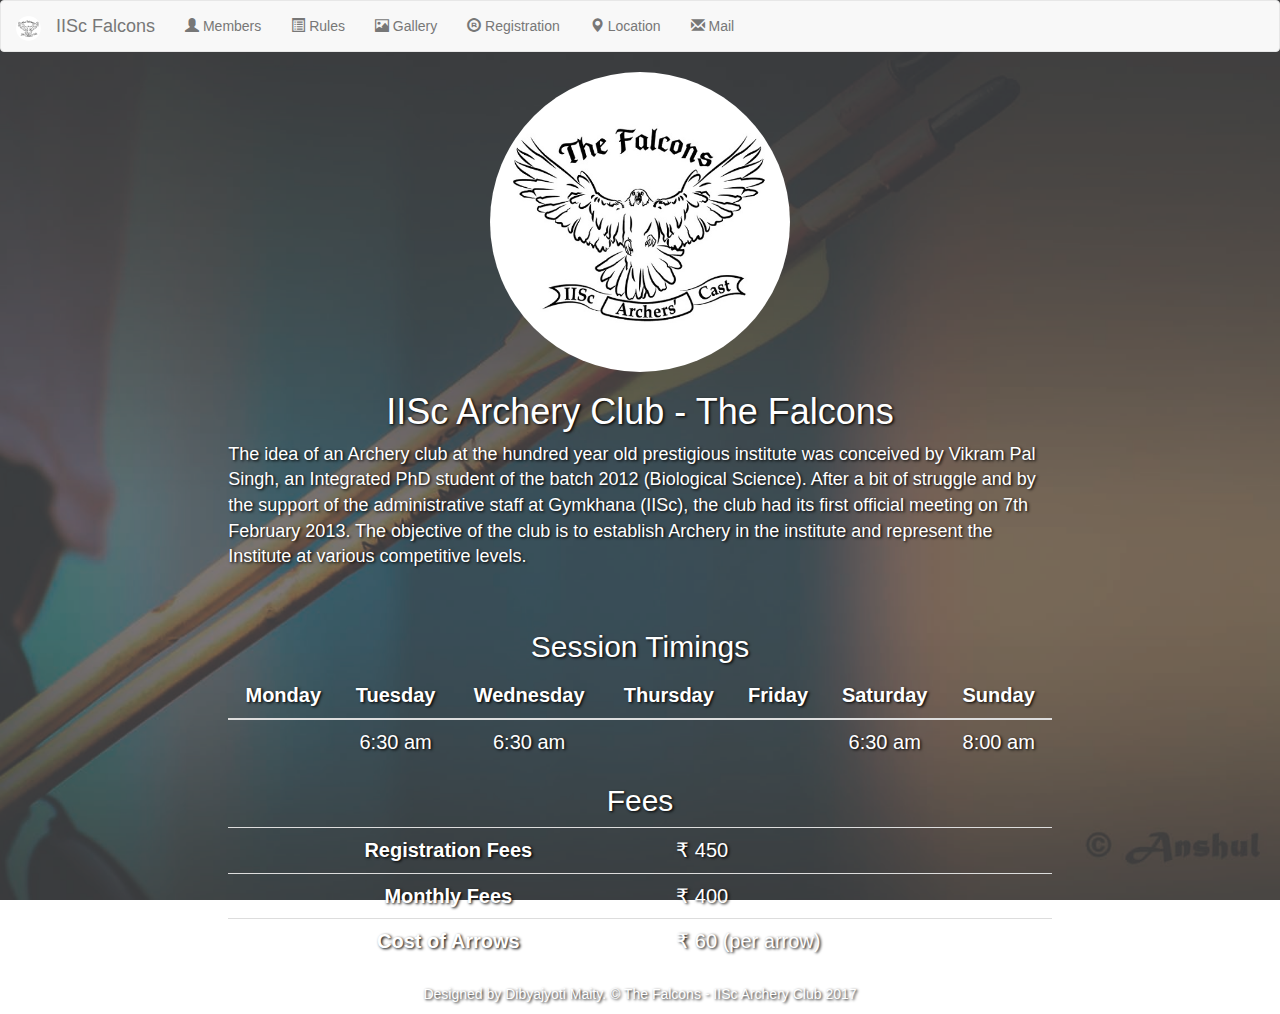
<file: index.html>
<!DOCTYPE html>
<html lang="en">

<head>
  <title>IISc Archery Club</title>
  <meta charset="utf-8">
  <link rel="icon" href="images/icon.png">
  <meta name="viewport" content="width=device-width, initial-scale=1">
  <link rel="stylesheet" href="https://maxcdn.bootstrapcdn.com/bootstrap/3.3.7/css/bootstrap.min.css">
  <script src="https://ajax.googleapis.com/ajax/libs/jquery/3.1.1/jquery.min.js"></script>
  <script src="https://maxcdn.bootstrapcdn.com/bootstrap/3.3.7/js/bootstrap.min.js"></script>
  <link rel="stylesheet" href="my_style.css">
</head>

<body>
  <nav class="navbar navbar-default">
    <div class="container-fluid">
      <div class="navbar-header">
        <a class="navbar-brand" href="./index.html">
          <img src="images/icon.png" alt="Logo" width="25" height="25">
        </a>
        <a class="navbar-brand" href="./index.html">IISc Falcons</a>
        <button type="button" class="navbar-toggle pull-right" data-toggle="collapse" data-target="#myNavbar">
          <span class="icon-bar"></span>
          <span class="icon-bar"></span>
          <span class="icon-bar"></span>
        </button>
      </div>
      <div class="collapse navbar-collapse" id="myNavbar">
        <ul class="nav navbar-nav">
          <li><a href="./members.html"><span class="glyphicon glyphicon-user"></span> Members</a></li>
          <li><a href="./rules.html"><span class="glyphicon glyphicon-list-alt"></span> Rules</a></li>
          <li><a href="./gallery.html"><span class="glyphicon glyphicon-picture"></span> Gallery</a></li>
          <li><a href="./registration.html"><span class=" glyphicon glyphicon-registration-mark"></span> Registration</a></li>
          <li><a href="./location.html"><span class="glyphicon glyphicon-map-marker"></span> Location</a></li>
          <li><a href="mailto:iiscfalcons@gmail.com"><span title="iiscfalcons@gmail.com"><span class="glyphicon glyphicon-envelope"></span> Mail</span></a></li>
        </ul>
      </div>
    </div>
  </nav>
  <div class="col-md-8 col-md-offset-2 white">
    <img class="img-circle center-block" src="images/falcons.png" alt="Logo" width="300" height="300">
    <h1 class="text-center">IISc Archery Club - The Falcons</h1>
    <p>
      The idea of an Archery club at the hundred year old prestigious institute was conceived by Vikram Pal Singh, an Integrated PhD student of the batch 2012 (Biological Science). After a bit of struggle and by the support of the administrative staff at Gymkhana (IISc), the club had its first official meeting on 7th February 2013. The objective of the club is to establish Archery in the institute and represent the Institute at various competitive levels.
    </p>
    <div class="col-xs-12" style="height:50px;"></div>
    <h2 class="text-center">Session Timings</h2>
    <div class="visible-sm visible-md visible-lg">
      <table class="table">
        <thead>
          <tr>
            <th class="text-center responsive_font_size">Monday</th>
            <th class="text-center responsive_font_size">Tuesday</th>
            <th class="text-center responsive_font_size">Wednesday</th>
            <th class="text-center responsive_font_size">Thursday</th>
            <th class="text-center responsive_font_size">Friday</th>
            <th class="text-center responsive_font_size">Saturday</th>
            <th class="text-center responsive_font_size">Sunday</th>
          </tr>
        </thead>
        <tbody>
          <tr>
            <td></td>
            <td class="text-center responsive_font_size">6:30 am</td>
            <td class="text-center responsive_font_size">6:30 am</td>
            <td></td>
            <td></td>          
            <td class="text-center responsive_font_size">6:30 am</td>
            <td class="text-center responsive_font_size">8:00 am</td>
          </tr>
        </tbody>
      </table>
      </div>
      <div class="hidden-sm hidden-md hidden-lg">
      <table class="table">
        <thead>
          <tr>
            <th class="text-center responsive_font_size">Mon</th>
            <th class="text-center responsive_font_size">Tue</th>
            <th class="text-center responsive_font_size">Wed</th>
            <th class="text-center responsive_font_size">Thr</th>
            <th class="text-center responsive_font_size">Fri</th>
            <th class="text-center responsive_font_size">Sat</th>
            <th class="text-center responsive_font_size">Sun</th>
          </tr>
        </thead>
        <tbody>
          <tr>
            <td></td>
            <td class="text-center responsive_font_size">6:30 am</td>
            <td class="text-center responsive_font_size">6:30 am</td>
            <td></td>
            <td></td>          
            <td class="text-center responsive_font_size">6:30 am</td>
            <td class="text-center responsive_font_size">8:00 am</td>
          </tr>
        </tbody>
      </table>
      </div>
    <h2 class="text-center">Fees</h2>
      <table class="table">
        <tbody>
          <tr>
            <th class="text-center responsive_font_size">Registration Fees</th>
            <td class="responsive_font_size">₹ 450</td>
          </tr>
          <tr>
            <th class="text-center responsive_font_size">Monthly Fees</th>
            <td class="responsive_font_size">₹ 400</td>          
          </tr>
          <tr>
            <th class="text-center responsive_font_size">Cost of Arrows</th>
            <td class="responsive_font_size">₹ 60 (per arrow)</td>          
          </tr>
        </tbody>
      </table>
    <p class="text-center" id="copyright">Designed by Dibyajyoti Maity. © The Falcons - IISc Archery Club 2017</p>
  </div>
</body>
</html>
</file>
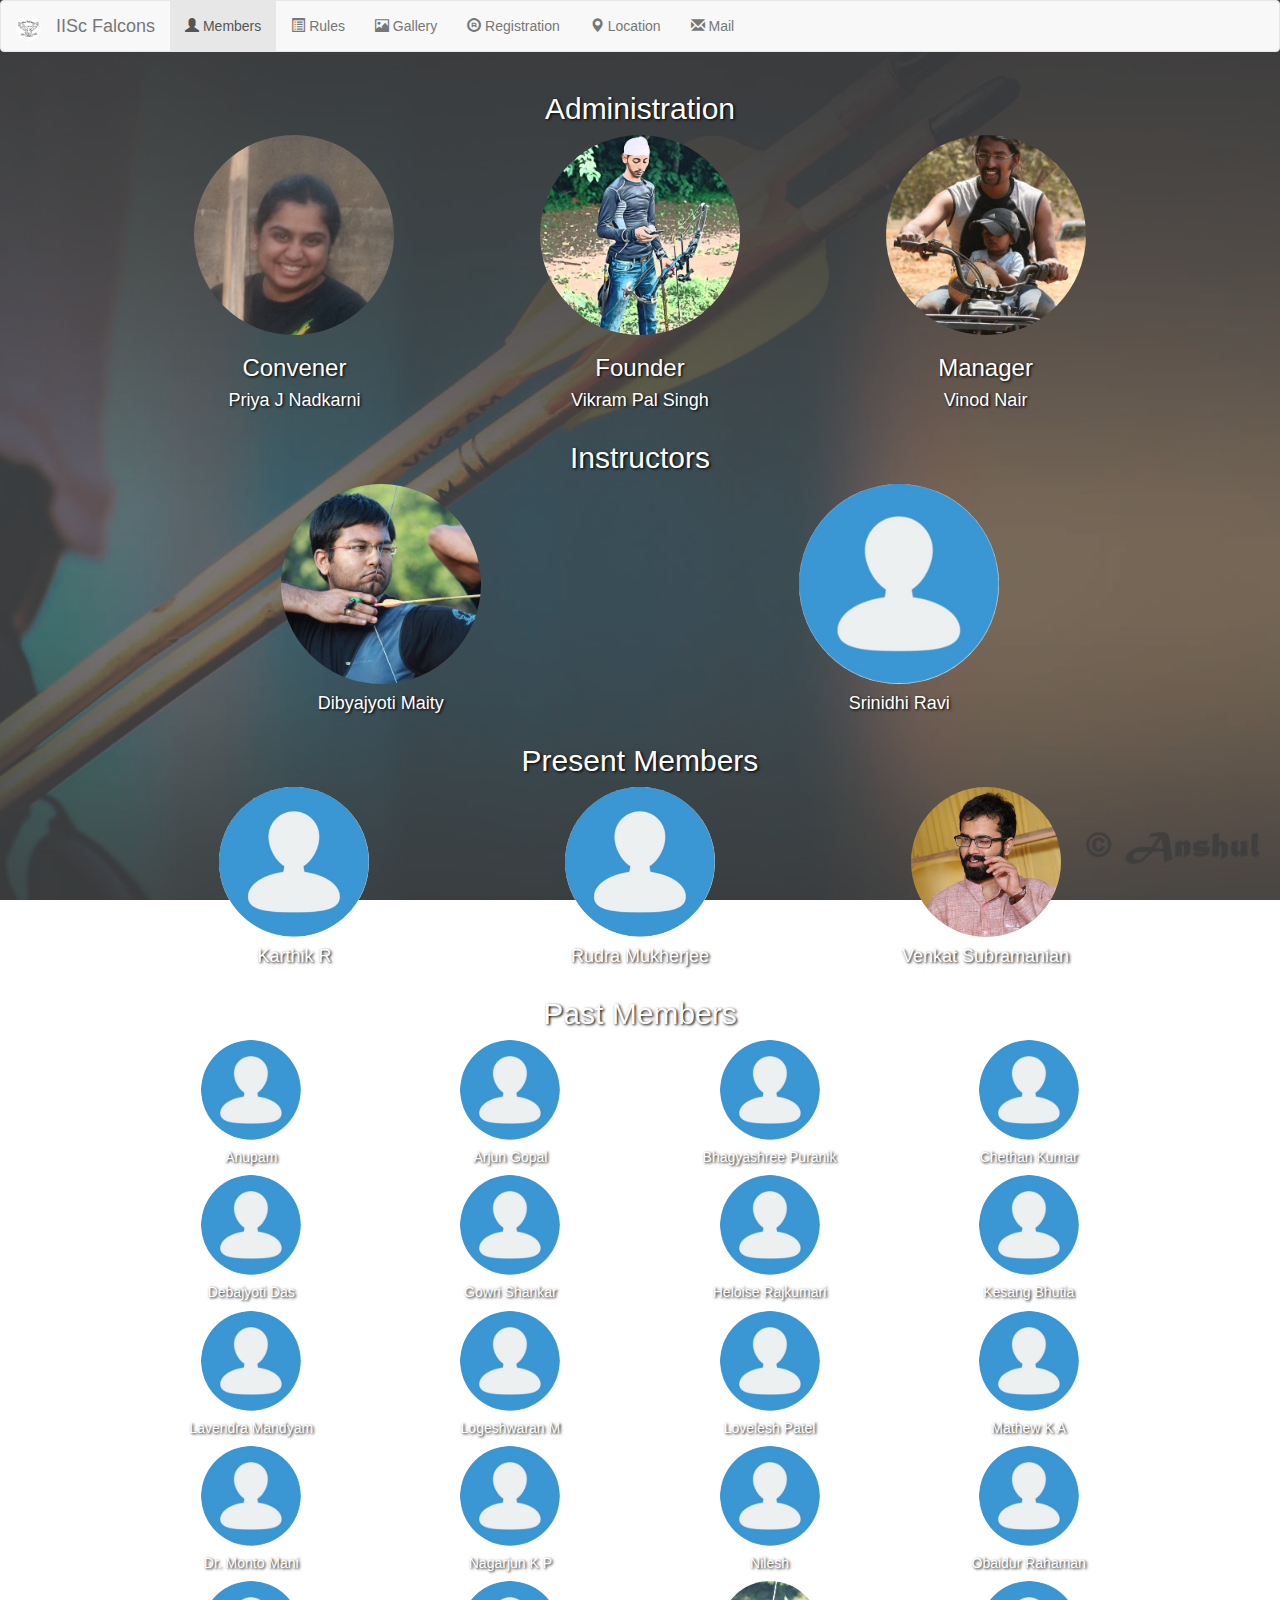
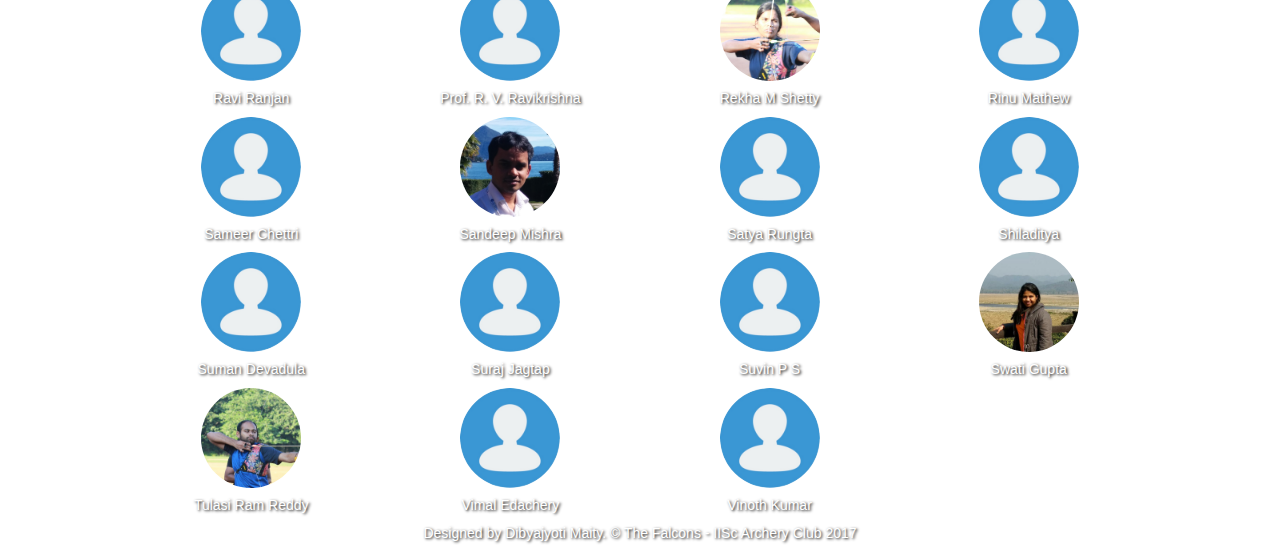
<file: members.html>
<!DOCTYPE html>
<html lang="en">

<head>
  <title>IISc Archery Club</title>
  <meta charset="utf-8">
  <link rel="icon" href="images/icon.png">
  <meta name="viewport" content="width=device-width, initial-scale=1">
  <link rel="stylesheet" href="https://maxcdn.bootstrapcdn.com/bootstrap/3.3.7/css/bootstrap.min.css">
  <script src="https://ajax.googleapis.com/ajax/libs/jquery/3.1.1/jquery.min.js"></script>
  <script src="https://maxcdn.bootstrapcdn.com/bootstrap/3.3.7/js/bootstrap.min.js"></script>
  <link rel="stylesheet" href="my_style.css">
</head>

<body>
  <nav class="navbar navbar-default">
    <div class="container-fluid">
      <div class="navbar-header">
        <a class="navbar-brand" href="./index.html">
          <img src="images/icon.png" alt="Logo" width="25" height="25">
        </a>
        <a class="navbar-brand" href="./index.html">IISc Falcons</a>
        <button type="button" class="navbar-toggle pull-right" data-toggle="collapse" data-target="#myNavbar">
          <span class="icon-bar"></span>
          <span class="icon-bar"></span>
          <span class="icon-bar"></span>
        </button>
      </div>
      <div class="collapse navbar-collapse" id="myNavbar">
        <ul class="nav navbar-nav">
          <li class="active"><a href="./members.html"><span class="glyphicon glyphicon-user"></span> Members</a></li>
          <li><a href="./rules.html"><span class="glyphicon glyphicon-list-alt"></span> Rules</a></li>
          <li><a href="./gallery.html"><span class="glyphicon glyphicon-picture"></span> Gallery</a></li>
          <li><a href="./registration.html"><span class=" glyphicon glyphicon-registration-mark"></span> Registration</a></li>
          <li><a href="./location.html"><span class="glyphicon glyphicon-map-marker"></span> Location</a></li>
          <li><a href="mailto:iiscfalcons@gmail.com"><span title="iiscfalcons@gmail.com"><span class="glyphicon glyphicon-envelope"></span> Mail</span></a></li>
        </ul>
      </div>
    </div>
  </nav>
  <div class="col-md-10 col-md-offset-1 white">
    <div class="row-fluid">
      <div class="col-sm-12"><h2 class="text-center">Administration</h2></div>
      <div class="col-md-4 col-sm-12">
        <img src="images/members/priya_j_nadkarni.jpg" class="img-circle center-block instructor" alt="Priya J Nadkarni">
        <h3 class="text-center">Convener</h3>
        <h4 class="text-center">Priya J Nadkarni</h4>
      </div>
      <div class="col-md-4 col-sm-6">
        <img src="images/members/vikram_pal_singh.jpg" class="img-circle center-block instructor" alt="Vikram Pal Singh">
        <h3 class="text-center">Founder</h3>
        <h4 class="text-center">Vikram Pal Singh</h4>
      </div>
      <div class="col-md-4 col-sm-6">
        <img src="images/members/vinod_nair.jpg" class="img-circle center-block instructor" alt="Vinod Nair">
        <h3 class="text-center">Manager</h3>
        <h4 class="text-center">Vinod Nair</h4>
      </div>

      <div class="col-sm-12"><h2 class="text-center">Instructors</h2></div>
      <div class="col-md-6 col-sm-6">
        <img src="images/members/dibyajyoti_maity.jpg" class="img-circle center-block instructor" alt="Dibyajyoti Maity">
        <h4 class="text-center">Dibyajyoti Maity</h4>
      </div>
      <div class="col-md-6 col-sm-6">
        <img src="images/members/default-user.jpg" class="img-circle center-block instructor" alt="Srinidhi Ravi">
        <h4 class="text-center">Srinidhi Ravi</h4>
      </div>

      <div class="col-sm-12"><h2 class="text-center">Present Members</h2></div>
      <div class="col-md-4 col-sm-6">
        <img src="images/members/default-user.jpg" class="img-circle center-block present-member" alt="Karthik R">
        <h4 class="text-center">Karthik R</h4>
      </div>
      <div class="col-md-4 col-sm-6">
        <img src="images/members/default-user.jpg" class="img-circle center-block present-member" alt="Rudra Mukherjee">
        <h4 class="text-center">Rudra Mukherjee</h4>
      </div>
      <div class="col-md-4 col-sm-12">
        <img src="images/members/venkat_subramanian.jpg" class="img-circle center-block present-member" alt="Venkat Subramanian">
        <h4 class="text-center">Venkat Subramanian</h4>
      </div>

      <div class="col-sm-12"><h2 class="text-center">Past Members</h2></div>
      <div class="col-md-3 col-sm-4">
        <img src="images/members/default-user.jpg" class="img-circle center-block past-member" alt="Anupam">
        <h5 class="text-center">Anupam</h5>
      </div>
      <div class="col-md-3 col-sm-4">
        <img src="images/members/default-user.jpg" class="img-circle center-block past-member" alt="Arjun Gopal">
        <h5 class="text-center">Arjun Gopal</h5>
      </div>
      <div class="col-md-3 col-sm-4">
        <img src="images/members/default-user.jpg" class="img-circle center-block past-member" alt="Bhagyashree Puranik">
        <h5 class="text-center">Bhagyashree Puranik</h5>
      </div>
      <div class="col-md-3 col-sm-4">
        <img src="images/members/default-user.jpg" class="img-circle center-block past-member" alt="Chethan Kumar">
        <h5 class="text-center">Chethan Kumar</h5>
      </div>
      <div class="col-md-3 col-sm-4">
        <img src="images/members/default-user.jpg" class="img-circle center-block past-member" alt="Debajyoti Das">
        <h5 class="text-center">Debajyoti Das</h5>
      </div>
      <div class="col-md-3 col-sm-4">
        <img src="images/members/default-user.jpg" class="img-circle center-block past-member" alt="Gowri Shankar">
        <h5 class="text-center">Gowri Shankar</h5>
      </div>
      <div class="col-md-3 col-sm-4">
        <img src="images/members/default-user.jpg" class="img-circle center-block past-member" alt="Heloise Rajkumari">
        <h5 class="text-center">Heloise Rajkumari</h5>
      </div>
      <div class="col-md-3 col-sm-4">
        <img src="images/members/default-user.jpg" class="img-circle center-block past-member" alt="Kesang Bhutia">
        <h5 class="text-center">Kesang Bhutia</h5>
      </div>
      <div class="col-md-3 col-sm-4">
        <img src="images/members/default-user.jpg" class="img-circle center-block past-member" alt="Lavendra Mandyam">
        <h5 class="text-center">Lavendra Mandyam</h5>
      </div>
      <div class="col-md-3 col-sm-4">
        <img src="images/members/default-user.jpg" class="img-circle center-block past-member" alt="Logeshwaran M">
        <h5 class="text-center">Logeshwaran M</h5>
      </div>
      <div class="col-md-3 col-sm-4">
        <img src="images/members/default-user.jpg" class="img-circle center-block past-member" alt="Lovelesh Patel">
        <h5 class="text-center">Lovelesh Patel</h5>
      </div>
      <div class="col-md-3 col-sm-4">
        <img src="images/members/default-user.jpg" class="img-circle center-block past-member" alt="Mathew K A">
        <h5 class="text-center">Mathew K A</h5>
      </div>
      <div class="col-md-3 col-sm-4">
        <img src="images/members/default-user.jpg" class="img-circle center-block past-member" alt="Dr. Monto Mani">
        <h5 class="text-center">Dr. Monto Mani</h5>
      </div>
      <div class="col-md-3 col-sm-4">
        <img src="images/members/default-user.jpg" class="img-circle center-block past-member" alt="Nagarjun K P">
        <h5 class="text-center">Nagarjun K P</h5>
      </div>
      <div class="col-md-3 col-sm-4">
        <img src="images/members/default-user.jpg" class="img-circle center-block past-member" alt="Nilesh">
        <h5 class="text-center">Nilesh</h5>
      </div>
      <div class="col-md-3 col-sm-4">
        <img src="images/members/default-user.jpg" class="img-circle center-block past-member" alt="Obaidur Rahaman">
        <h5 class="text-center">Obaidur Rahaman</h5>
      </div>
      <div class="col-md-3 col-sm-4">
        <img src="images/members/default-user.jpg" class="img-circle center-block past-member" alt="Ravi Ranjan">
        <h5 class="text-center">Ravi Ranjan</h5>
      </div>
      <div class="col-md-3 col-sm-4">
        <img src="images/members/default-user.jpg" class="img-circle center-block past-member" alt="Prof. R. V. Ravikrishna">
        <h5 class="text-center">Prof. R. V. Ravikrishna</h5>
      </div>
      <div class="col-md-3 col-sm-4">
        <img src="images/members/rekha_m_shetty.jpg" class="img-circle center-block past-member" alt="Rekha M Shetty">
        <h5 class="text-center">Rekha M Shetty</h5>
      </div>
      <div class="col-md-3 col-sm-4">
        <img src="images/members/default-user.jpg" class="img-circle center-block past-member" alt="Rinu Mathew">
        <h5 class="text-center">Rinu Mathew</h5>
      </div>
      <div class="col-md-3 col-sm-4">
        <img src="images/members/default-user.jpg" class="img-circle center-block past-member" alt="Sameer Chettri">
        <h5 class="text-center">Sameer Chettri</h5>
      </div>
      <div class="col-md-3 col-sm-4">
        <img src="images/members/sandeep_mishra.jpg" class="img-circle center-block past-member" alt="Sandeep Mishra">
        <h5 class="text-center">Sandeep Mishra</h5>
      </div>
      <div class="col-md-3 col-sm-4">
        <img src="images/members/default-user.jpg" class="img-circle center-block past-member" alt="Satya Rungta">
        <h5 class="text-center">Satya Rungta</h5>
      </div>
      <div class="col-md-3 col-sm-4">
        <img src="images/members/default-user.jpg" class="img-circle center-block past-member" alt="Shiladitya">
        <h5 class="text-center">Shiladitya</h5>
      </div>
      <div class="col-md-3 col-sm-4">
        <img src="images/members/default-user.jpg" class="img-circle center-block past-member" alt="Suman Devadula">
        <h5 class="text-center">Suman Devadula</h5>
      </div>
      <div class="col-md-3 col-sm-4">
        <img src="images/members/default-user.jpg" class="img-circle center-block past-member" alt="Suraj Jagtap">
        <h5 class="text-center">Suraj Jagtap</h5>
      </div>
      <div class="col-md-3 col-sm-4">
        <img src="images/members/default-user.jpg" class="img-circle center-block past-member" alt="Suvin PS">
        <h5 class="text-center">Suvin P S</h5>
      </div>
      <div class="col-md-3 col-sm-4">
        <img src="images/members/swati_gupta.jpg" class="img-circle center-block past-member" alt="Swati Gupta">
        <h5 class="text-center">Swati Gupta</h5>
      </div>
      <div class="col-md-3 col-sm-4">
        <img src="images/members/tulasi_ram_reddy.jpg" class="img-circle center-block past-member" alt="Tulasi Ram Reddy">
        <h5 class="text-center">Tulasi Ram Reddy</h5>
      </div>
      <div class="col-md-3 col-sm-4">
        <img src="images/members/default-user.jpg" class="img-circle center-block past-member" alt="Vimal Edachery">
        <h5 class="text-center">Vimal Edachery</h5>
      </div>
      <div class="col-md-3 col-sm-4">
        <img src="images/members/default-user.jpg" class="img-circle center-block past-member" alt="Vinoth Kumar">
        <h5 class="text-center">Vinoth Kumar</h5>
      </div>
    </div>
    <div class="white col-sm-12"><p class="text-center" id="copyright">Designed by Dibyajyoti Maity. © The Falcons - IISc Archery Club 2017</p></div>
  </div>
</body>
</html>
</file>
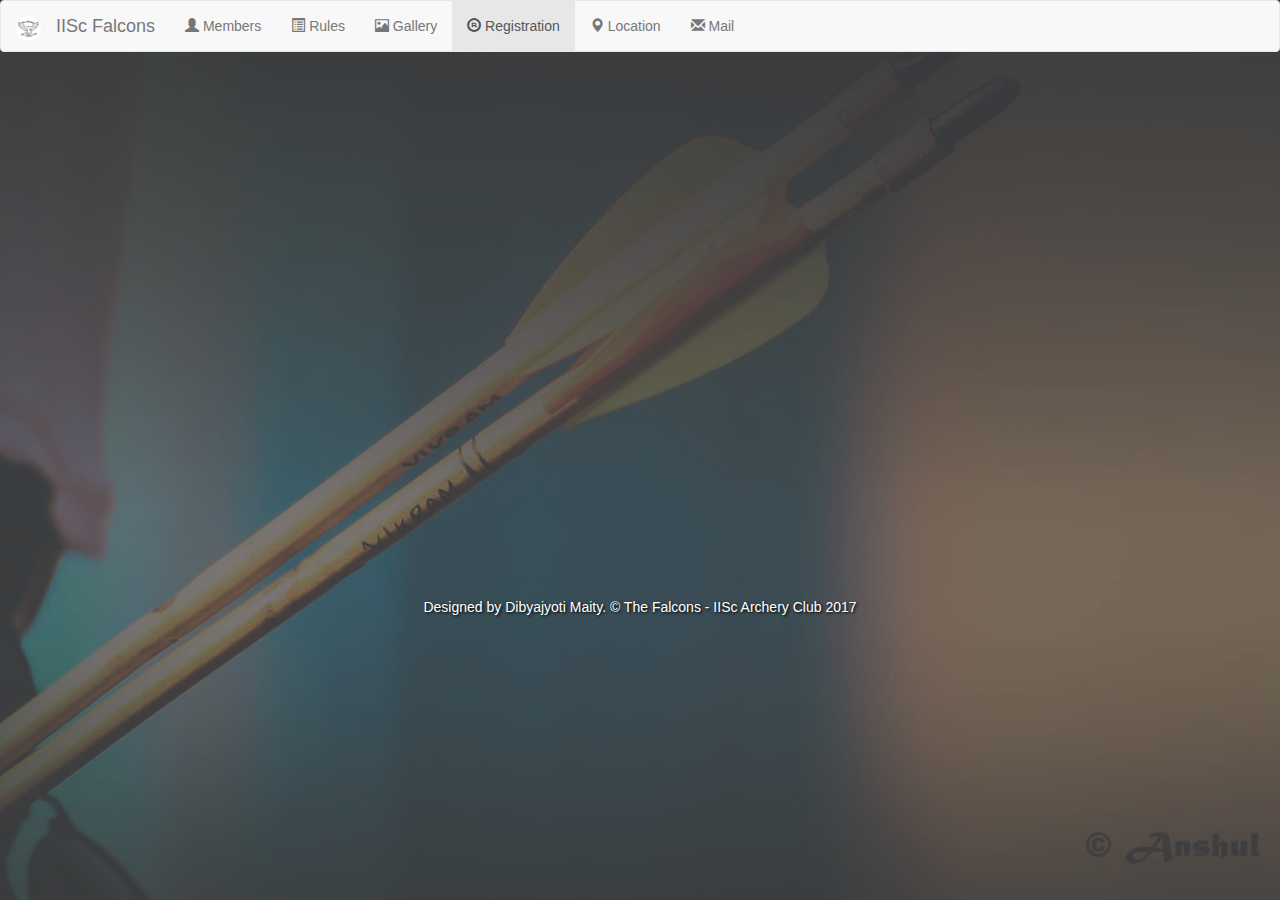
<file: registration.html>
<!DOCTYPE html>
<html lang="en">

<head>
  <title>IISc Archery Club</title>
  <meta charset="utf-8">
  <link rel="icon" href="images/icon.png">
  <meta name="viewport" content="width=device-width, initial-scale=1">
  <link rel="stylesheet" href="https://maxcdn.bootstrapcdn.com/bootstrap/3.3.7/css/bootstrap.min.css">
  <script src="https://ajax.googleapis.com/ajax/libs/jquery/3.1.1/jquery.min.js"></script>
  <script src="https://maxcdn.bootstrapcdn.com/bootstrap/3.3.7/js/bootstrap.min.js"></script>
  <link rel="stylesheet" href="my_style.css">
</head>

<body>
  <nav class="navbar navbar-default">
    <div class="container-fluid">
      <div class="navbar-header">
        <a class="navbar-brand" href="./index.html">
          <img src="images/icon.png" alt="Logo" width="25" height="25">
        </a>
        <a class="navbar-brand" href="./index.html">IISc Falcons</a>
        <button type="button" class="navbar-toggle pull-right" data-toggle="collapse" data-target="#myNavbar">
          <span class="icon-bar"></span>
          <span class="icon-bar"></span>
          <span class="icon-bar"></span>
        </button>
      </div>
      <div class="collapse navbar-collapse" id="myNavbar">
        <ul class="nav navbar-nav">
          <li><a href="./members.html"><span class="glyphicon glyphicon-user"></span> Members</a></li>
          <li><a href="./rules.html"><span class=" glyphicon glyphicon-list-alt"></span> Rules</a></li>
          <li><a href="./gallery.html"><span class="glyphicon glyphicon-picture"></span> Gallery</a></li>
          <li class="active"><a href="./registration.html"><span class=" glyphicon glyphicon-registration-mark"></span> Registration</a></li>
          <li><a href="./location.html"><span class="glyphicon glyphicon-map-marker"></span> Location</a></li>
          <li><a href="mailto:iiscfalcons@gmail.com"><span title="iiscfalcons@gmail.com"><span class="glyphicon glyphicon-envelope"></span> Mail</span></a></li>
        </ul>
      </div>
    </div>
  </nav>
  <div class="col-md-8 col-md-offset-2 white">
    <iframe src="https://docs.google.com/forms/d/e/1FAIpQLScffb-DHcR2unGGSAwZ2ua0Gwoh6IkKsM6xBXUvZeNAhvKN7Q/viewform?embedded=true" width="100%" height="520" scrolling="yes" frameborder="0" marginheight="0" marginwidth="0">
      Loading...
    </iframe>
    <p class="text-center" id="copyright">Designed by Dibyajyoti Maity. © The Falcons - IISc Archery Club 2017</p>
  </div>
 </body>
</html>
</file>
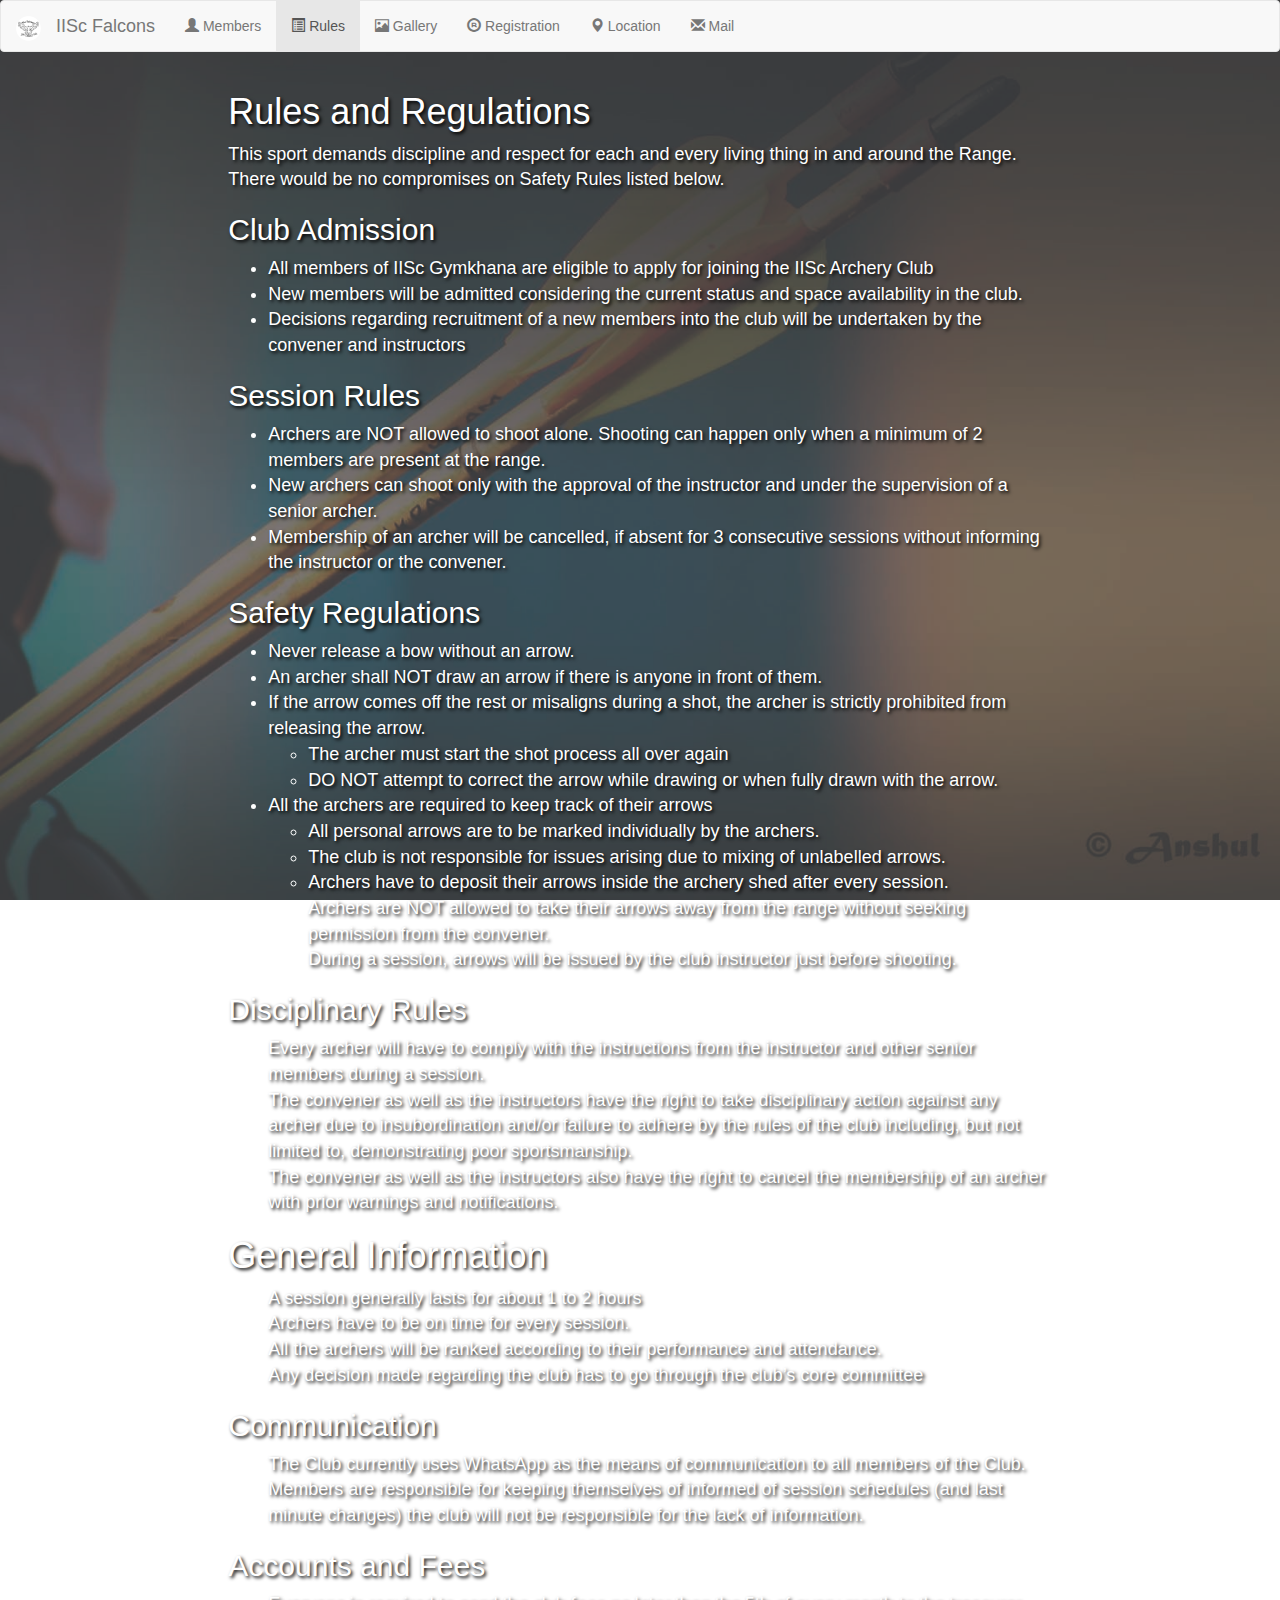
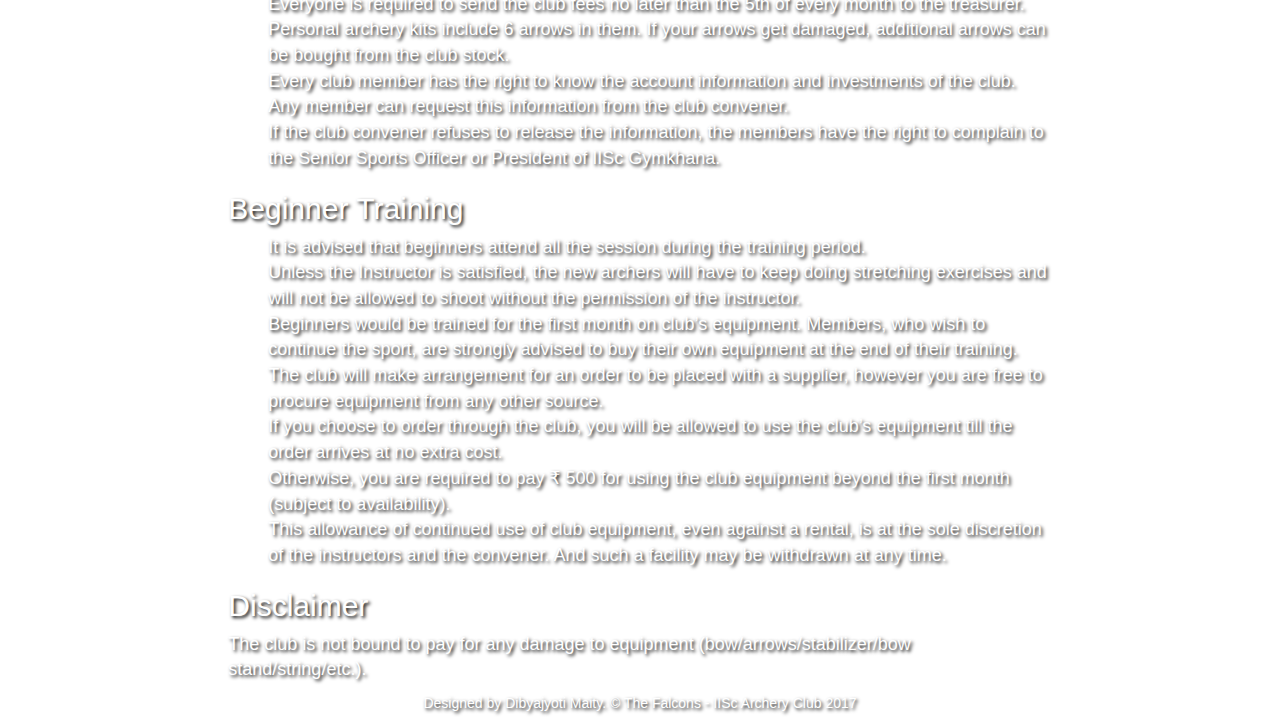
<file: rules.html>
<!DOCTYPE html>
<html lang="en">

<head>
  <title>IISc Archery Club</title>
  <meta charset="utf-8">
  <link rel="icon" href="images/icon.png">
  <meta name="viewport" content="width=device-width, initial-scale=1">
  <link rel="stylesheet" href="https://maxcdn.bootstrapcdn.com/bootstrap/3.3.7/css/bootstrap.min.css">
  <script src="https://ajax.googleapis.com/ajax/libs/jquery/3.1.1/jquery.min.js"></script>
  <script src="https://maxcdn.bootstrapcdn.com/bootstrap/3.3.7/js/bootstrap.min.js"></script>
  <link rel="stylesheet" href="my_style.css">
</head>

<body>
  <nav class="navbar navbar-default">
    <div class="container-fluid">
      <div class="navbar-header">
        <a class="navbar-brand" href="./index.html">
          <img src="images/icon.png" alt="Logo" width="25" height="25">
        </a>
        <a class="navbar-brand" href="./index.html">IISc Falcons</a>
        <button type="button" class="navbar-toggle pull-right" data-toggle="collapse" data-target="#myNavbar">
          <span class="icon-bar"></span>
          <span class="icon-bar"></span>
          <span class="icon-bar"></span>
        </button>
      </div>
      <div class="collapse navbar-collapse" id="myNavbar">
        <ul class="nav navbar-nav">
          <li><a href="./members.html"><span class="glyphicon glyphicon-user"></span> Members</a></li>
          <li class="active"><a href="./rules.html"><span class="glyphicon glyphicon-list-alt"></span> Rules</a></li>
          <li><a href="./gallery.html"><span class="glyphicon glyphicon-picture"></span> Gallery</a></li>
          <li><a href="./registration.html"><span class=" glyphicon glyphicon-registration-mark"></span> Registration</a></li>
          <li><a href="./location.html"><span class="glyphicon glyphicon-map-marker"></span> Location</a></li>
          <li><a href="mailto:iiscfalcons@gmail.com"><span title="iiscfalcons@gmail.com"><span class="glyphicon glyphicon-envelope"></span> Mail</span></a></li>
        </ul>
      </div>
    </div>
  </nav>
  <div class="col-md-8 col-md-offset-2 white larger-font">
    <h1>Rules and Regulations</h1>
    <p>This sport demands discipline and respect for each and every living thing in and around the Range. There would be no compromises on Safety Rules listed below.</p>
    <h2>Club Admission</h2>
    <ul>
      <li>All members of IISc Gymkhana are eligible to apply for joining the IISc Archery Club</li>
      <li>New members will be admitted considering the current status and space availability in the club.</li>
      <li>Decisions regarding recruitment of a new members into the club will be undertaken by the convener and instructors</li>
    </ul>
    <h2>Session Rules</h2>
    <ul>
      <li>Archers are NOT allowed to shoot alone. Shooting can happen only when a minimum of 2 members are present at the range.</li>
      <li>New archers can shoot only with the approval of the instructor and under the supervision of a senior archer. </li>
      <li>Membership of an archer will be cancelled, if absent for 3 consecutive sessions without informing the instructor or the convener.</li>
    </ul>
    <h2>Safety Regulations</h2>
    <ul>
      <li>Never release a bow without an arrow.</li>
      <li>An archer shall NOT draw an arrow if there is anyone in front of them.</li>
      <li>If the arrow comes off the rest or misaligns during a shot, the archer is strictly prohibited from releasing the arrow.</li>
      <ul>
        <li>The archer must start the shot process all over again</li>
        <li>DO NOT attempt to correct the arrow while drawing or when fully drawn with the arrow.</li>
      </ul>
      <li>All the archers are required to keep track of their arrows</li>
      <ul>
        <li>All personal arrows are to be marked individually by the archers.</li>
        <li>The club is not responsible for issues arising due to mixing of unlabelled arrows.</li>
        <li>Archers have to deposit their arrows inside the archery shed after every session. </li>
        <li>Archers are NOT allowed to take their arrows away from the range without seeking permission from the convener.</li>
        <li>During a session, arrows will be issued by the club instructor just before shooting.</li>
      </ul>
    </ul>
    <h2>Disciplinary Rules</h2>
    <ul>
      <li>Every archer will have to comply with the instructions from the instructor and other senior members during a session.</li>
      <li>The convener as well as the instructors have the right to take disciplinary action against any archer due to insubordination and/or failure to adhere by the rules of the club including, but not limited to, demonstrating poor sportsmanship.</li>
      <li>The convener as well as the instructors also have the right to cancel the membership of an archer with prior warnings and notifications. </li>
    </ul>
    <h1>General Information</h1>
    <ul>
      <li>A session generally lasts for about 1 to 2 hours</li>
      <li>Archers have to be on time for every session.</li>
      <li>All the archers will be ranked according to their performance and attendance.</li>
      <li>Any decision made regarding the club has to go through the club’s core committee</li>
    </ul>
    <h2>Communication </h2>
    <ul>
      <li>The Club currently uses WhatsApp as the means of communication to all members of the Club. </li>
      <li>Members are responsible for keeping themselves of informed of session schedules (and last minute changes) the club will not be responsible for the lack of information.</li>
    </ul>
    <h2>Accounts and Fees</h2>
    <ul>
      <li>Everyone is required to send the club fees no later than the 5th of every month to the treasurer.</li>
      <li>Personal archery kits include 6 arrows in them. If your arrows get damaged, additional arrows can be bought from the club stock.</li>
      <li>Every club member has the right to know the account information and investments of the club.</li>
      <li>Any member can request this information from the club convener.</li>
      <li>If the club convener refuses to release the information, the members have the right to complain to the Senior Sports Officer or President of IISc Gymkhana.</li>
    </ul>
    <h2>Beginner Training</h2>
    <ul>
      <li>It is advised that beginners attend all the session during the training period.</li>
      <li>Unless the Instructor is satisfied, the new archers will have to keep doing stretching exercises and will not be allowed to shoot without the permission of the instructor.</li>
      <li>Beginners would be trained for the first month on club’s equipment. Members, who wish to continue the sport, are strongly advised to buy their own equipment at the end of their training.</li>
      <li>The club will make arrangement for an order to be placed with a supplier, however you are free to procure equipment from any other source.</li>
      <li>If you choose to order through the club, you will be allowed to use the club’s equipment till the order arrives at no extra cost.</li>
      <li>Otherwise, you are required to pay ₹ 500 for using the club equipment beyond the first month (subject to availability).</li>
      <li>This allowance of continued use of club equipment, even against a rental, is at the sole discretion of the instructors and the convener. And such a facility may be withdrawn at any time.</li>
    </ul>
    <h2>Disclaimer</h2>
    <p>The club is not bound to pay for any damage to equipment (bow/arrows/stabilizer/bow stand/string/etc.).</p>
    <div></div>
    <p class="text-center" id="copyright">Designed by Dibyajyoti Maity. © The Falcons - IISc Archery Club 2017</p>
  </body>
</html>
</file>
<file: my_style.css>
@media (max-width: 900px) {
    .navbar-header {
      float: none;
    }
    .navbar-left,.navbar-right {
      float: none !important;
    }
    .navbar-toggle {
      display: block;
    }
    .navbar-collapse {
      border-top: 1px solid transparent;
      box-shadow: inset 0 1px 0 rgba(255,255,255,0.1);
    }
    .navbar-fixed-top {
      top: 0;
      border-width: 0 0 1px;
    }
    .navbar-collapse.collapse {
      display: none!important;
    }
    .navbar-nav {
      float: none!important;
      margin-top: 7.5px;
    }
    .navbar-nav>li {
      float: none;
    }
    .navbar-nav>li>a {
      padding-top: 10px;
      padding-bottom: 10px;
    }
    .collapse.in{
      display:block !important;
    }
  }

img.instructor {
  width: 200px;
  height:200px;
  line-height: 200px;
  text-align: center;
}

img.present-member {
  width: 150px;
  height:150px;
  line-height: 150px;
  text-align: center;
}

img.past-member {
  width: 100px;
  height:100px;
  line-height: 100px;
  text-align: center;
}

@media all and (min-width: 500px) { /* screen size until 500px */
    .responsive_font_size {
      font-size: 20px
    }
    p {font-size: 18px}
    .larger-font {font-size: 18px}

    #copyright {
      font-size: 14px
    }
  }

.gallery_image {
  padding: 1%;
  margin: 1%;
  box-shadow: 10px
}

body { 
    background: url(images/background.jpg) no-repeat center center fixed; 
    background-size: cover;
    -webkit-background-size: cover;
    -moz-background-size: cover;
    -o-background-size: cover;
}

.white {color: white; text-shadow: black 0.1em 0.1em 0.2em}

#copyright {
  font-size: 14px
}
</file>
